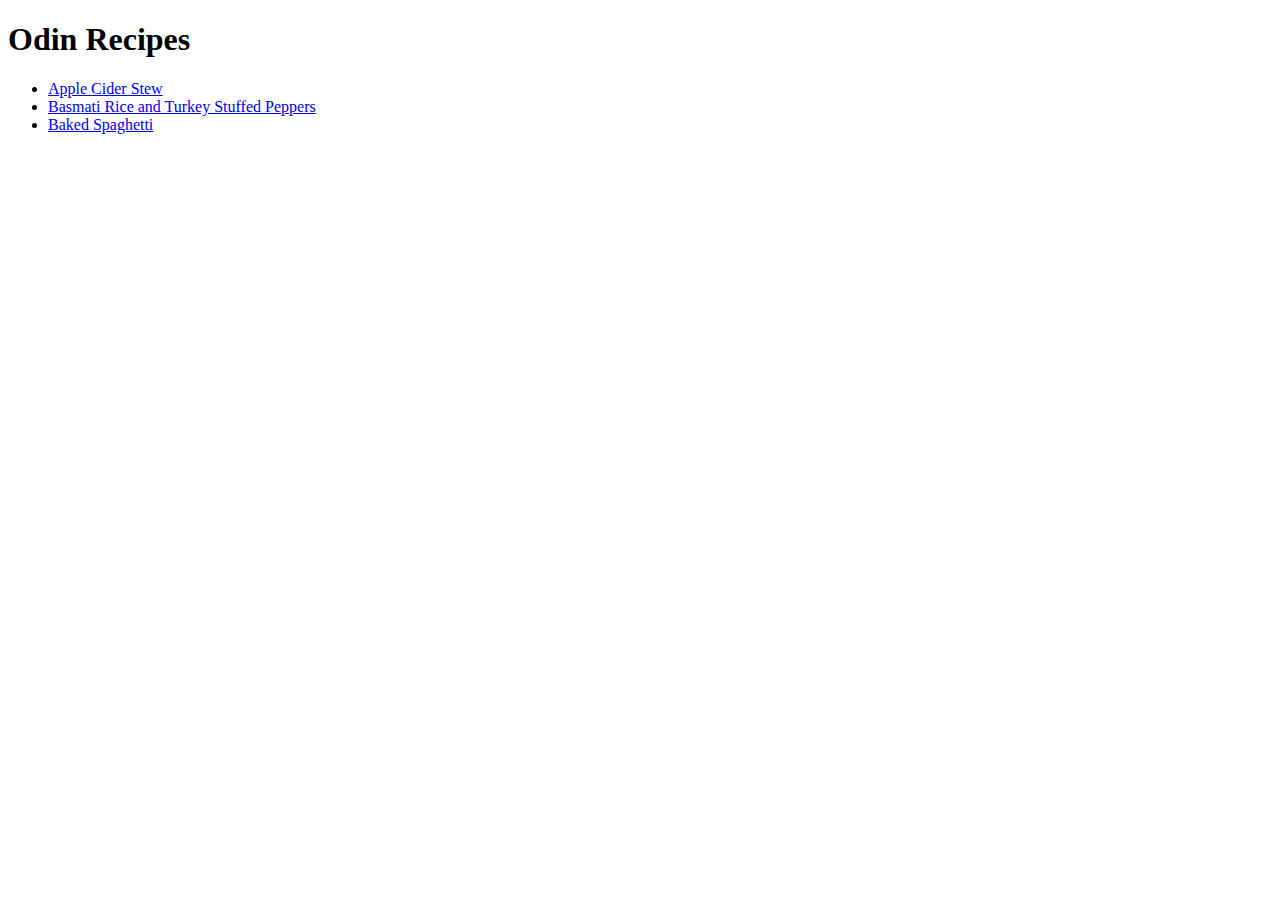
<file: index.html>
<!DOCTYPE html>
<html lang="en">
<head>
    <meta charset="UTF-8">
    <meta http-equiv="X-UA-Compatible" content="IE=edge">
    <meta name="viewport" content="width=device-width, initial-scale=1.0">
    <title>Recipes</title>
</head>
<body>
    <h1>Odin Recipes</h1>
    <ul>
        <li><a href="recipes/apple_cider_stew.html">Apple Cider Stew</a></li> 
         <li><a href="recipes/basmati_rice.html">Basmati Rice and Turkey Stuffed Peppers</a></li>
         <li><a href="recipes/baked_spaghetti.html">Baked Spaghetti</a></li>
    </ul>
    
    
</body>
</html>
</file>
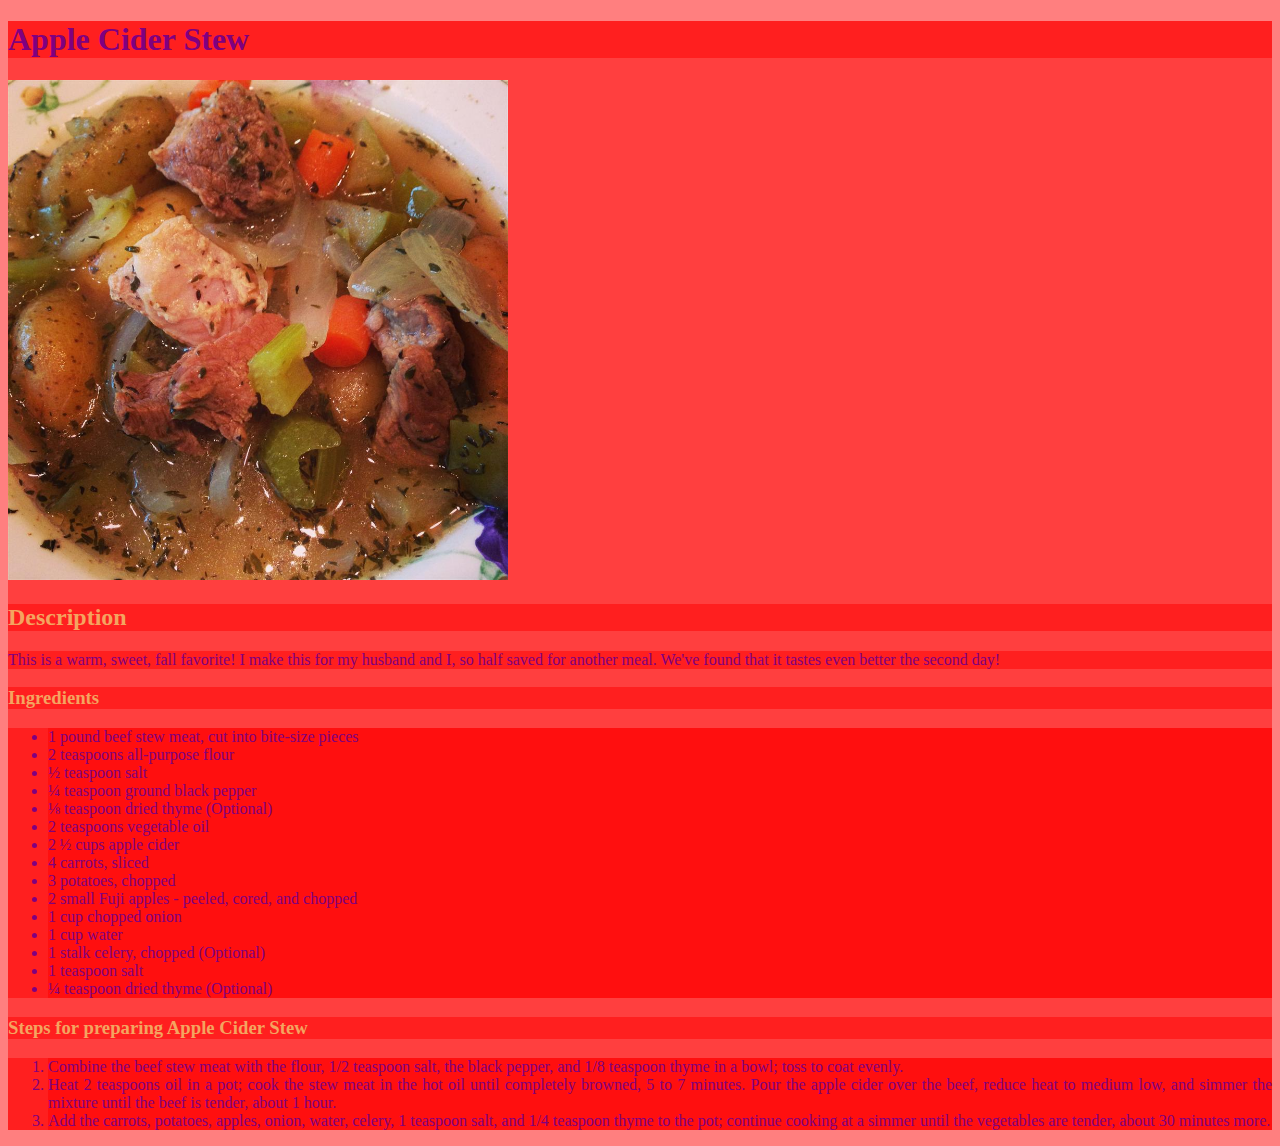
<file: recipes/apple_cider_stew.html>
<!DOCTYPE html>
<html>
    <head>
        <title>Apple Cider Stew Recipe</title>
        <meta charset="utf-8"/>
        <link rel="stylesheet" href="../stylesheet.css"/>
        
    </head>
    <body>
        <h1>Apple Cider Stew</h1>
        <img src="../images/image.jpeg" alt="Image of Apple cider Stew"/>
        <h2 class="header2">Description</h2>
        <p>
            This is a warm, sweet, fall favorite! I make this for my husband 
            and I, so half saved for another meal. We've found that it tastes 
            even better the second day!
        </p>
        <h3 class="header2">Ingredients</h3>
        <ul>
            <li>1 pound beef stew meat, cut into bite-size pieces </li>
            <li>2 teaspoons all-purpose flour </li>
            <li>½ teaspoon salt </li>
            <li>¼ teaspoon ground black pepper </li>
            <li>⅛ teaspoon dried thyme (Optional)</li>
            <li>2 teaspoons vegetable oil </li>
            <li>2 ½ cups apple cider </li>
            <li>4 carrots, sliced </li>
            <li>3 potatoes, chopped </li>
            <li>2 small Fuji apples - peeled, cored, and chopped </li>
            <li>1 cup chopped onion </li>
            <li>1 cup water </li>
            <li>1 stalk celery, chopped (Optional)</li>
            <li>1 teaspoon salt </li>
            <li>¼ teaspoon dried thyme (Optional)</li>
        </ul>
        <h3 class="header2">Steps for preparing Apple Cider Stew</h3>
        <ol>
            <li>Combine the beef stew meat with the flour, 1/2 teaspoon salt, 
                the black pepper, and 1/8 teaspoon thyme in a bowl; toss to coat evenly.
            </li>
            <li>Heat 2 teaspoons oil in a pot; cook the stew meat in the hot oil until 
                completely browned, 5 to 7 minutes. Pour the apple cider over the beef, 
                reduce heat to medium low, and simmer the mixture until the beef is tender, about 1 hour.
            </li>
            <li>Add the carrots, potatoes, apples, onion, water, celery, 1 teaspoon salt, and 1/4 teaspoon thyme to the pot; continue cooking at a simmer until the vegetables are tender, about 30 minutes more.</li>
        </ol>
    </body>
</html>
</file>
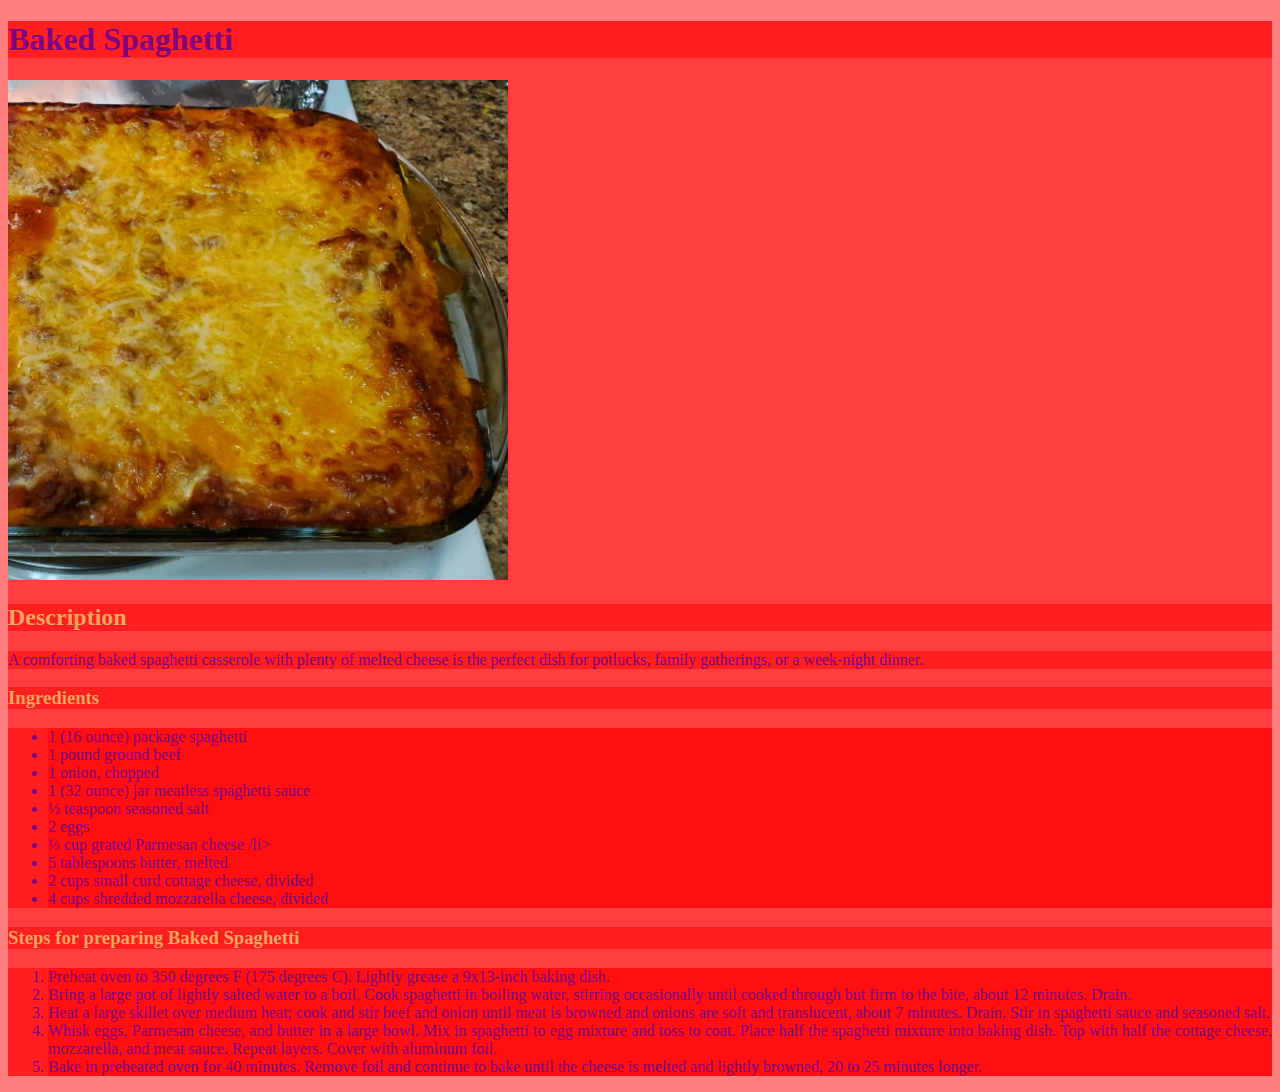
<file: recipes/baked_spaghetti.html>
<!DOCTYPE html>
<html lang="en">
<head>
    <meta charset="UTF-8">
    <!--<meta http-equiv="X-UA-Compatible" content="IE=edge">
    <meta name="viewport" content="width=device-width, initial-scale=1.0">-->
    <title>Baked Spaghetti</title>
    <link rel="stylesheet" href="../stylesheet.css"/>
</head>
<body>
    <h1>Baked Spaghetti</h1>
    <img src="../images/bakedspaghetti.webp" alt="Baked Spaghetti image"/>
    <h2 class="header2">Description</h2>
    <p>
        A comforting baked spaghetti casserole with plenty of melted cheese is the perfect dish for potlucks, 
        family gatherings, or a week-night dinner.
    </p>
    <h3 class="header2">Ingredients</h3>
    <ul>
        <li>1 (16 ounce) package spaghetti </li>
        <li>1 pound ground beef </li>
        <li>1 onion, chopped </li>
        <li>1 (32 ounce) jar meatless spaghetti sauce</li>
        <li>½ teaspoon seasoned salt </li>
        <li>2 eggs </li>
        <li>⅓ cup grated Parmesan cheese /li>
        <li>5 tablespoons butter, melted</li>
        <li>2 cups small curd cottage cheese, divided </li>
        <li>4 cups shredded mozzarella cheese, divided</li>
    </ul>
    <h3 class="header2">Steps for preparing Baked Spaghetti</h3>
    <ol>
        <li>Preheat oven to 350 degrees F (175 degrees C). Lightly grease a 9x13-inch baking dish.</li>
        <li>
            Bring a large pot of lightly salted water to a boil. Cook spaghetti in boiling water, stirring 
            occasionally until cooked through but firm to the bite, about 12 minutes. Drain.
        </li>
        <li>
            Heat a large skillet over medium heat; cook and stir beef and onion until meat is browned and 
            onions are soft and translucent, about 7 minutes. Drain. Stir in spaghetti sauce and seasoned salt.
        </li>
        <li>
            Whisk eggs, Parmesan cheese, and butter in a large bowl. Mix in spaghetti to egg mixture and toss to 
            coat. Place half the spaghetti mixture into baking dish. Top with half the cottage cheese, mozzarella, 
            and meat sauce. Repeat layers. Cover with aluminum foil.
        </li>
        <li>
            Bake in preheated oven for 40 minutes. Remove foil and continue to bake until the cheese is melted and 
            lightly browned, 20 to 25 minutes longer.
        </li>
    </ol>
</body>
</html>
</file>
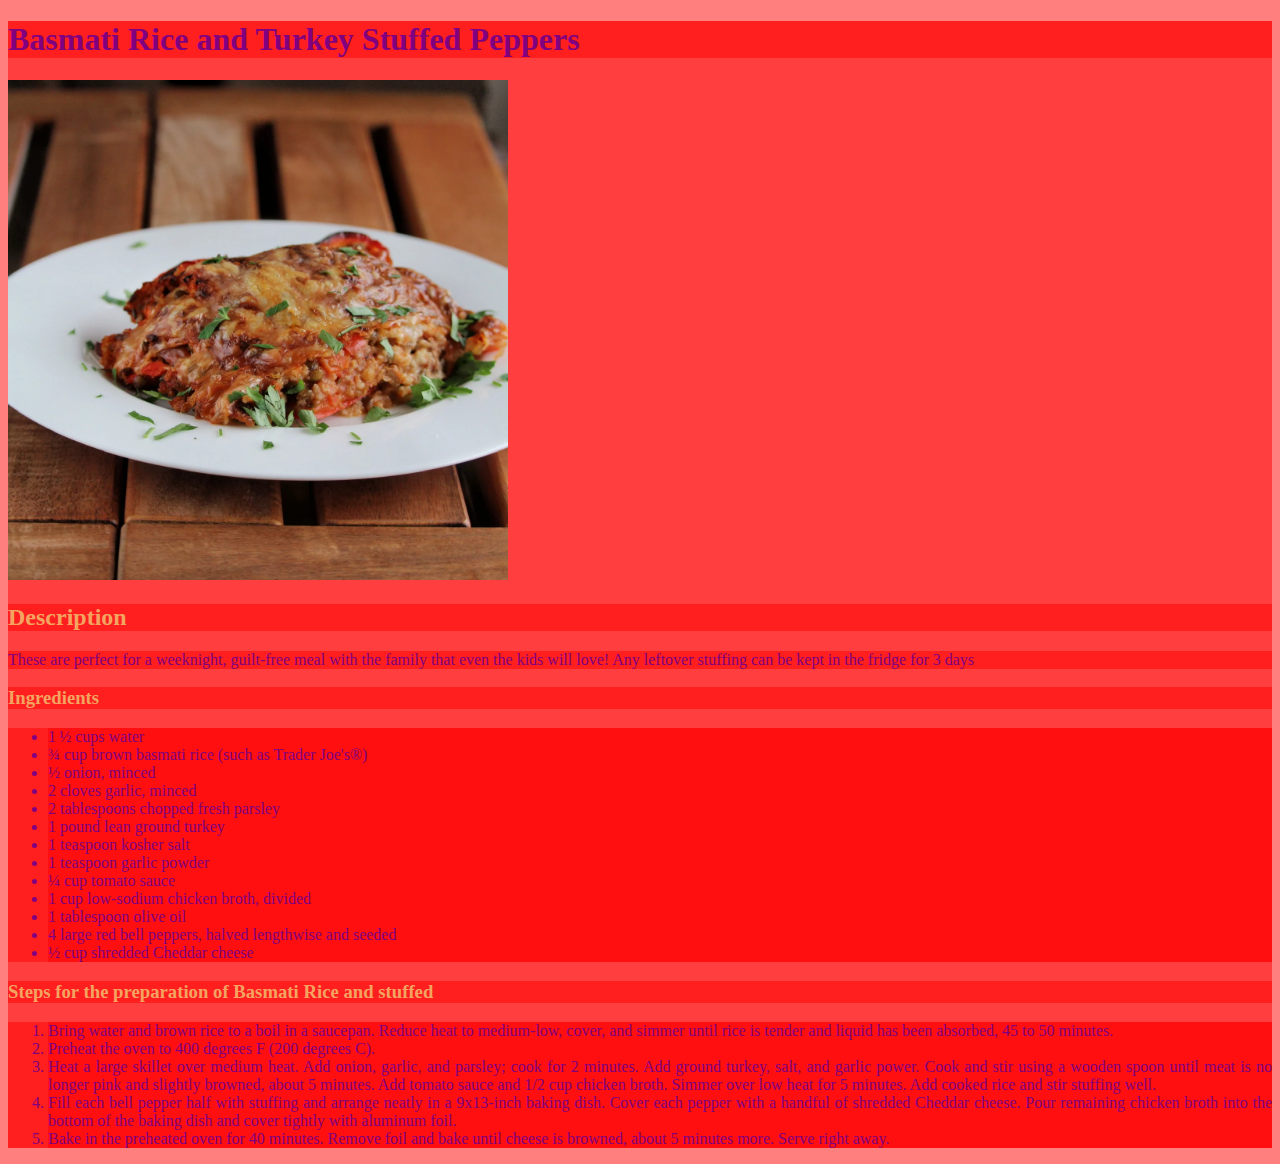
<file: recipes/basmati_rice.html>
<!DOCTYPE html>
<html>
    <head>
        <title>Basmati Rice and Stuffed Peppers</title>
        <meta charset="UTF-8"/>
        <link rel="stylesheet" href="../stylesheet.css"/>

    </head>
    <body>
        <h1>Basmati Rice and Turkey Stuffed Peppers</h1>
        <img src="../images/image.webp" alt="Image of Basmati Rice and Turkey Stuffed Peppers"/>
        <h2 class="header2">Description</h2>
        <p>
            These are perfect for a weeknight, guilt-free meal with the family that even the kids 
            will love! Any leftover stuffing can be kept in the fridge for 3 days
        </p>
        <h3 class="header2">Ingredients</h3>
        <ul>
            <li>1 ½ cups water </li>
            <li>¾ cup brown basmati rice (such as Trader Joe's®)</li>
            <li>½ onion, minced </li>
            <li>2 cloves garlic, minced </li>
            <li>2 tablespoons chopped fresh parsley </li>
            <li>1 pound lean ground turkey </li>
            <li>1 teaspoon kosher salt </li>
            <li>1 teaspoon garlic powder</li>
            <li>¼ cup tomato sauce </li>
            <li>1 cup low-sodium chicken broth, divided </li>
            <li>1 tablespoon olive oil </li>
            <li>4 large red bell peppers, halved lengthwise and seeded </li>
            <li>½ cup shredded Cheddar cheese </li>
        </ul>
        <h3 class="header2">Steps for the preparation of Basmati Rice and stuffed </h3>
        <ol>
            <li>Bring water and brown rice to a boil in a saucepan. Reduce heat to medium-low, cover, 
                and simmer until rice is tender and liquid has been absorbed, 45 to 50 minutes.
            </li>
            <li>Preheat the oven to 400 degrees F (200 degrees C).</li>
            <li>
                Heat a large skillet over medium heat. Add onion, garlic, and parsley; cook for 
                2 minutes. Add ground turkey, salt, and garlic power. Cook and stir using a 
                wooden spoon until meat is no longer pink and slightly browned, about 5 minutes. 
                Add tomato sauce and 1/2 cup chicken broth. Simmer over low heat for 5 minutes. 
                Add cooked rice and stir stuffing well.
            </li>
            <li>
                Fill each bell pepper half with stuffing and arrange neatly in a 9x13-inch baking 
                dish. Cover each pepper with a handful of shredded Cheddar cheese. Pour remaining 
                chicken broth into the bottom of the baking dish and cover tightly with aluminum foil.
            </li>
            <li>
                Bake in the preheated oven for 40 minutes. Remove foil and bake until cheese is 
                browned, about 5 minutes more. Serve right away.
            </li>
        </ol>
    </body>
</html>
</file>
<file: stylesheet.css>
*{
    color:purple;
    background-color: #ff000080;
    text-align: justify;
}
.header2{
    color:sandybrown;
}
img{
    height: auto;
    width: 500px;
}
</file>
